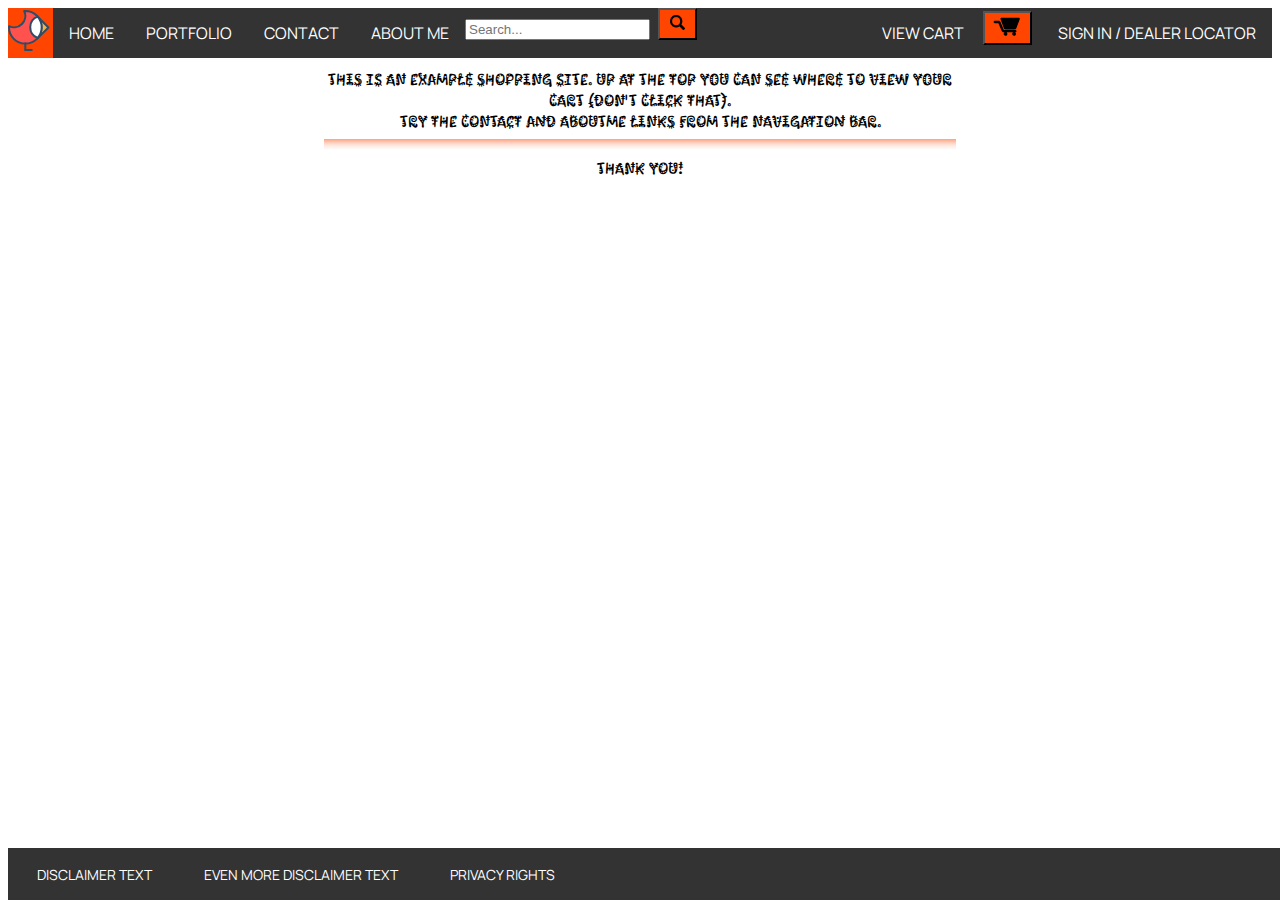
<file: index.html>
<!DOCTYPE html>
<html lang="en">
<head>
    <meta charset="UTF-8">
    <meta http-equiv="X-UA-Compatible" content="IE=edge">
    <meta name="viewport" content="width=device-width, initial-scale=1.0">
    <title>HOME</title>
    <link rel="preconnect" href="https://fonts.googleapis.com">
<link rel="preconnect" href="https://fonts.gstatic.com" crossorigin>
<link href="https://fonts.googleapis.com/css2?family=Manrope:wght@800&display=swap" rel="stylesheet">
<link rel="preconnect" href="https://fonts.googleapis.com">
<link rel="preconnect" href="https://fonts.gstatic.com" crossorigin>
<link href="https://fonts.googleapis.com/css2?family=Kablammo&display=swap" rel="stylesheet">
    <link rel="stylesheet" type="text/css" href="stylesheet.css">
</head>
<body>
    
<header>
    <ul>
        <li id="logo"><img src="img/birdlogo.svg" height="45px"></li>
        <li><a class="active" href="index.html">HOME</a></li>
        <li><a href="#portfolio">PORTFOLIO</a></li>
        <li><a href="contact.html">CONTACT</a></li>
        <li><a href="aboutme.html">ABOUT ME</a></li>
    
        <li id="search-bar">
            <input type="text" placeholder="Search..." id="search-text-input" />
            <span id="btn-holder">
              <button><img src="img/Search-icon (1).png" /></button>
            </span>
          </li>
    <li class="right"><a href="">SIGN IN / DEALER LOCATOR</a></li>
    <li class="right">
        <a href="">VIEW CART</a>
        <button><img src="img/shopping-cart-icon.svg" height="25px"/></button>
    </li>
</ul>

</header>

<div class="meat">
    This is an example shopping site. Up at the top you can see where to view your cart (don't click that). 
    <br />
    Try the CONTACT and ABOUTME links from the navigation bar. 
    <hr />
    Thank you!
</div>
<footer>
    <ul>
        <li><a href="">DISCLAIMER TEXT</a></li>
        <li><a href="">EVEN MORE DISCLAIMER TEXT</a></li>
        <li><a href="">PRIVACY RIGHTS</a></li>
      </ul>
</footer>
</body>
</html>
</file>
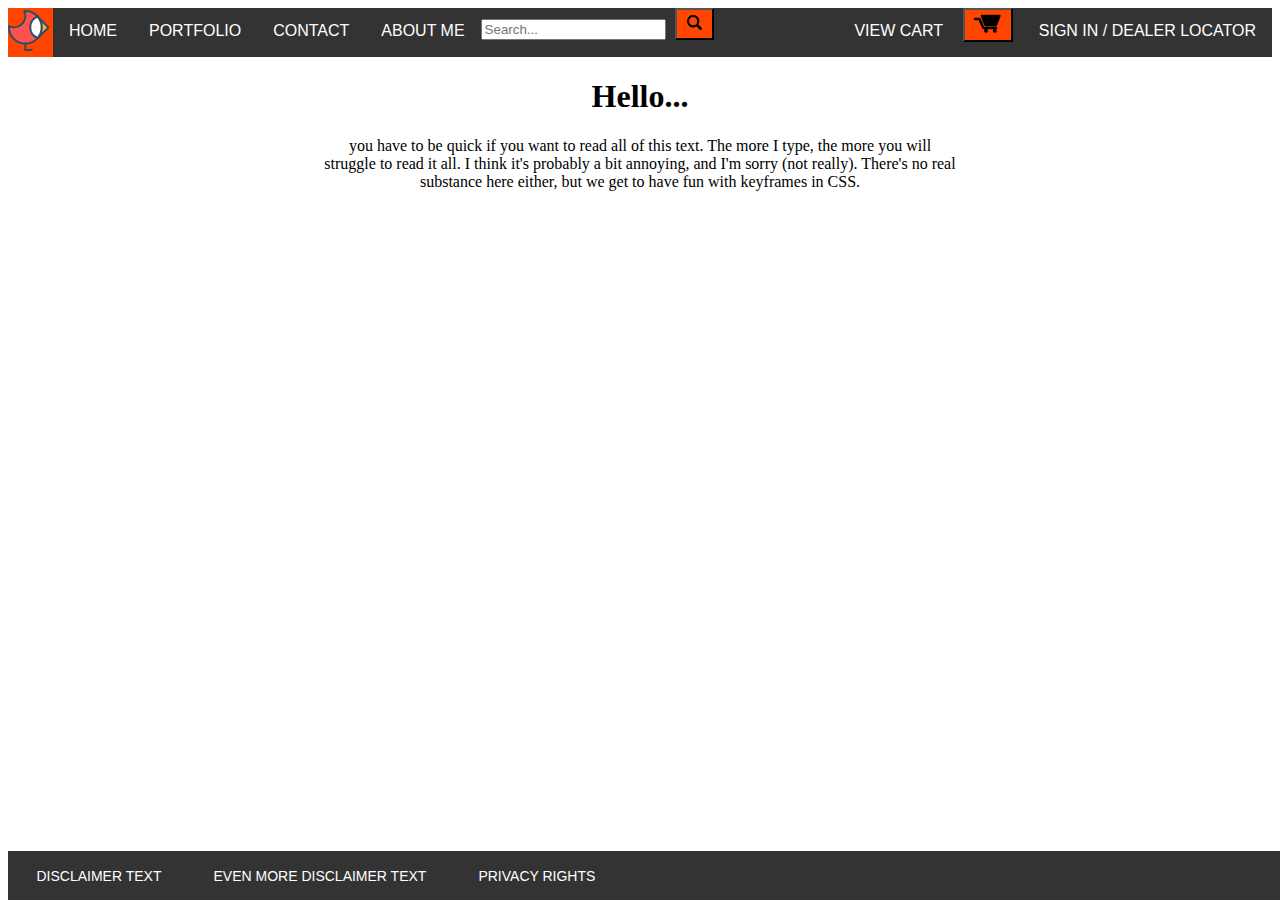
<file: aboutme.html>
<!DOCTYPE html>
<html>
  <head>
    <meta charset="UTF-8" />
    <meta name="viewport" content="width=device-width" />
    <title>About Me</title>
    <link rel="stylesheet" href="stylesheet.css" />
  </head>
  <header>
    <ul>
        <li id="logo"><img src="img/birdlogo.svg" height="45px"></li>
        <li><a class="active" href="index.html">HOME</a></li>
        <li><a href="#portfolio">PORTFOLIO</a></li>
        <li><a href="contact.html">CONTACT</a></li>
        <li><a href="aboutme.html">ABOUT ME</a></li>
    
        <li id="search-bar">
            <input type="text" placeholder="Search..." id="search-text-input" />
            <span id="btn-holder">
              <button><img src="img/Search-icon (1).png" /></button>
            </span>
          </li>
    <li class="right"><a href="">SIGN IN / DEALER LOCATOR</a></li>
    <li class="right">
        <a href="">VIEW CART</a>
        <button><img src="img/shopping-cart-icon.svg" height="25px"/></button>
    </li>
</ul>

</header>

  <body>
    <div class="text-animation">
        <h1>Hello...</h1>
        <p>you have to be quick if you want to read all of this text. The more I type, the more you will struggle to read it all. I think it's probably a bit annoying, and I'm sorry (not really). There's no real substance here either, but we get to have fun with keyframes in CSS.</p>
    </div>

    <footer>
        <ul>
            <li><a href="">DISCLAIMER TEXT</a></li>
            <li><a href="">EVEN MORE DISCLAIMER TEXT</a></li>
            <li><a href="">PRIVACY RIGHTS</a></li>
          </ul>
    </footer>
  </body>
  </html>
</file>
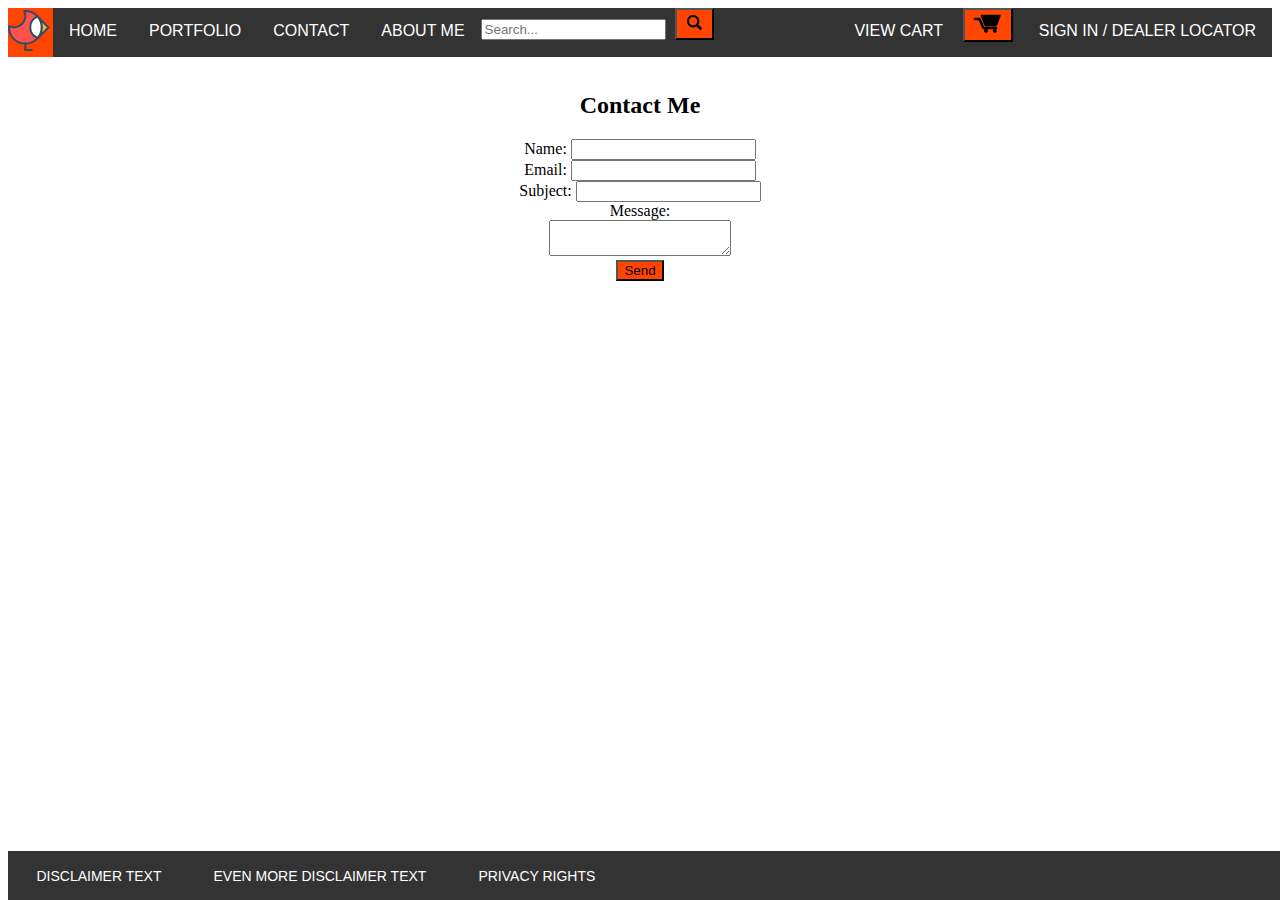
<file: contact.html>
<!DOCTYPE html>
<html>
  <head>
    <meta charset="UTF-8" />
    <meta name="viewport" content="width=device-width" />
    <title>Contact Me</title>
    <link rel="stylesheet" href="stylesheet.css" />
  </head>

  <header>
    <ul>
        <li id="logo"><img src="img/birdlogo.svg" height="45px"></li>
        <li><a class="active" href="index.html">HOME</a></li>
        <li><a href="#portfolio">PORTFOLIO</a></li>
        <li><a href="contact.html">CONTACT</a></li>
        <li><a href="aboutme.html">ABOUT ME</a></li>
    
        <li id="search-bar">
            <input type="text" placeholder="Search..." id="search-text-input" />
            <span id="btn-holder">
              <button><img src="img/Search-icon (1).png" /></button>
            </span>
          </li>
    <li class="right"><a href="">SIGN IN / DEALER LOCATOR</a></li>
    <li class="right">
        <a href="">VIEW CART</a>
        <button><img src="img/shopping-cart-icon.svg" height="25px"/></button>
    </li>
</ul>

</header>

<body>
    <div class="message-form">
        <h2>Contact Me</h2>
        <form>
          <label for="name">Name:</label>
          <input type="text" id="name" name="name" required />
          <br />
          <label for="email">Email:</label>
          <input type="email" id="email" name="email" required />
          <br />
          <label for="subject">Subject:</label>
          <input type="text" id="subject" name="subject" required />
          <br />
          <label for="message">Message:</label>
          <br />
          <textarea id="message" name="message" required></textarea>
          <br />
          <button type="submit">Send</button>
        </form>
    </div>

    <footer>
        <ul>
            <li><a href="">DISCLAIMER TEXT</a></li>
            <li><a href="">EVEN MORE DISCLAIMER TEXT</a></li>
            <li><a href="">PRIVACY RIGHTS</a></li>
          </ul>
    </footer>
</body>
</html>
</file>
<file: stylesheet.css>
/* Fonts */
/* font-family: 'Manrope', sans-serif; */
/* font-family: 'Kablammo', cursive; */

#logo {
    background-color: orangered;
}
button {
    background-color: orangered;
}
#btn-holder img {
    height: 15px;
    width: 15px;
    margin: 4px;
    
}
header {
    font-family: 'Manrope', sans-serif;
}

hr {
    height: 10px;
    border: 0;
    box-shadow: inset 0 12px 12px -12px orangered;
}

.meat {
    margin: auto;
    width: 50%;
    padding: 10px;
    text-align: center;
    font-family: 'Kablammo', cursive;
}

.message-form {
    font-family: 'Kablammo', cursive;
    margin: auto;
    width: 50%;
    padding: 15px;
    text-align: center;
}

.text-animation {
    animation: fade 2s ease-in-out infinite;
  }
  
  @keyframes fade {
    0% {
      opacity: 0;
    }
    50% {
      opacity: 1;
    }
    100% {
      opacity: 0;
    }
  }

.text-animation {
    margin: auto;
    width: 50%;
    text-align: center;
}

/* Footer Styles */

footer {
    background-color: #333;
    color: white;
    padding: 2.5px;
    font-family: 'Manrope', sans-serif;
    position: fixed;
    bottom: 0;
    font-size: 14px;
    width: 100%;
  }

  footer ul {
    list-style-type: none;
    margin: 0;
    padding: 0;
    text-align: center;
  }
  
  footer li {
    display: inline-block;
    margin: 0 10px;
  }
  
  footer a {
    color: white;
    text-decoration: none;
  }
  
  footer a:hover {
    text-decoration: underline;
  }

/*=====Navbar =====*/

ul {
    list-style-type: none;
    margin: 0;
    padding: 0;
    overflow: hidden;
    background-color: #333;
}

li {
    float: left;
}

li a {
    display: inline-block;
    color: white;
    text-align: center;
    padding: 14px 16px;
    text-decoration: none;
}

li a:hover {
    background-color: orangered;
}

#search-bar {
    display: inline-block;
    margin-right: 10px;
  }
  
  #search-text-input {
    margin-right: 5px;
  }

  .right {
    display: block;
    float: right;
    margin-left: 10px;
  }
  
  .right:first-child {
    clear: right;
    margin-top: 5px;
  }
</file>
